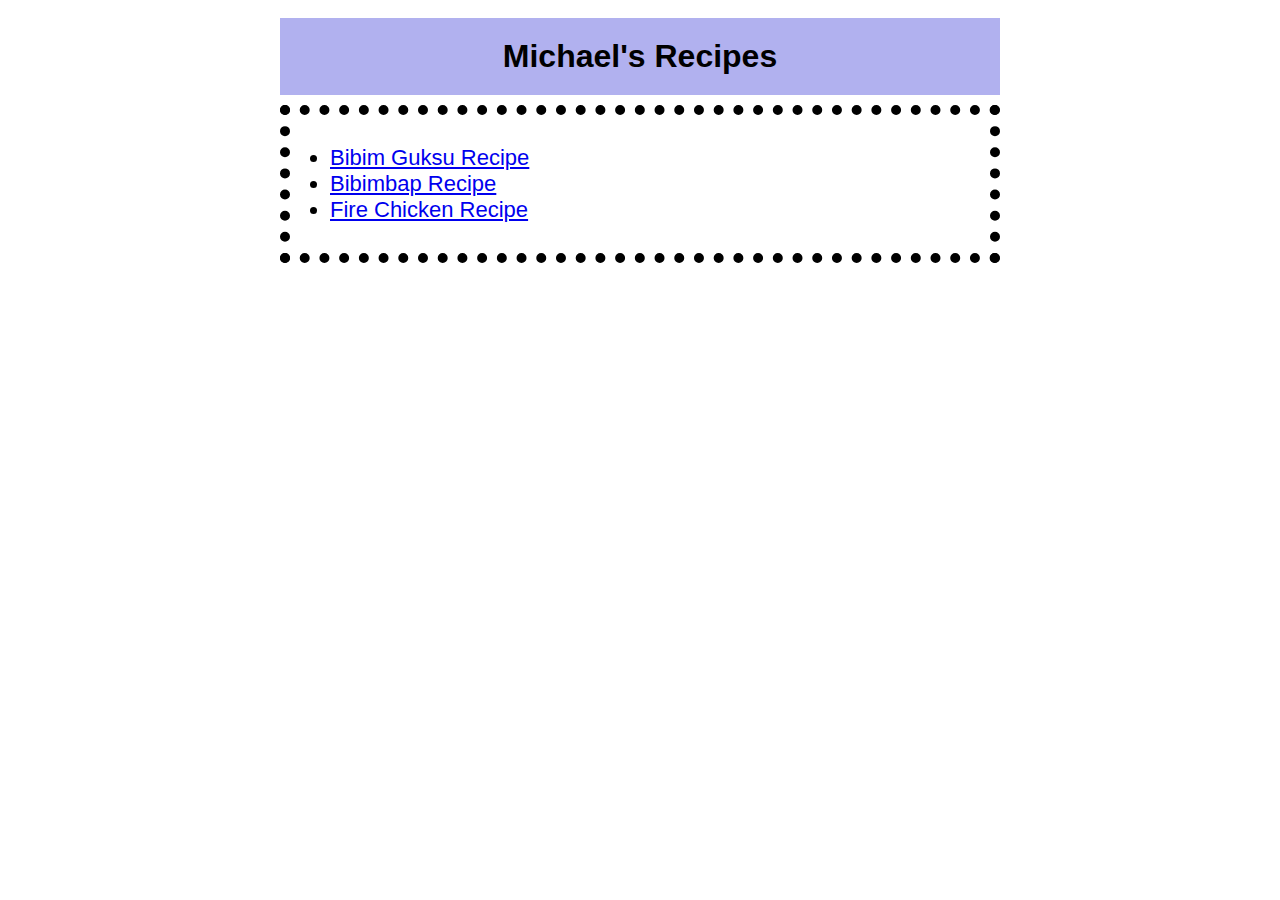
<file: index.html>
<!DOCTYPE html>
<html lang="eng">
    <head>
        <link rel="stylesheet" href="./styles.css">
        <title class="title">Michael's Recipes</title>
        <meta charset="utf-8">
    </head>
    <body>
        <h1>Michael's Recipes</h1>
        <ul class="homepage">
            <li class="li"><a href="./recipes/bibimguksu/bibim-guksu.html" target="_blank" rel="noopener noreferrer">Bibim Guksu Recipe</a></li>
            <li class="li"><a href="./recipes/bibimbap/bibimbap.html" target="_blank" rel="noopener noreferrer">Bibimbap Recipe</a></li>
            <li class="li"><a href="./recipes/fire-chicken/fire-chicken.html" target="_blank" rel="noopener noreferrer">Fire Chicken Recipe</a></li>
        </ul>
    </body>
</html>
</file>
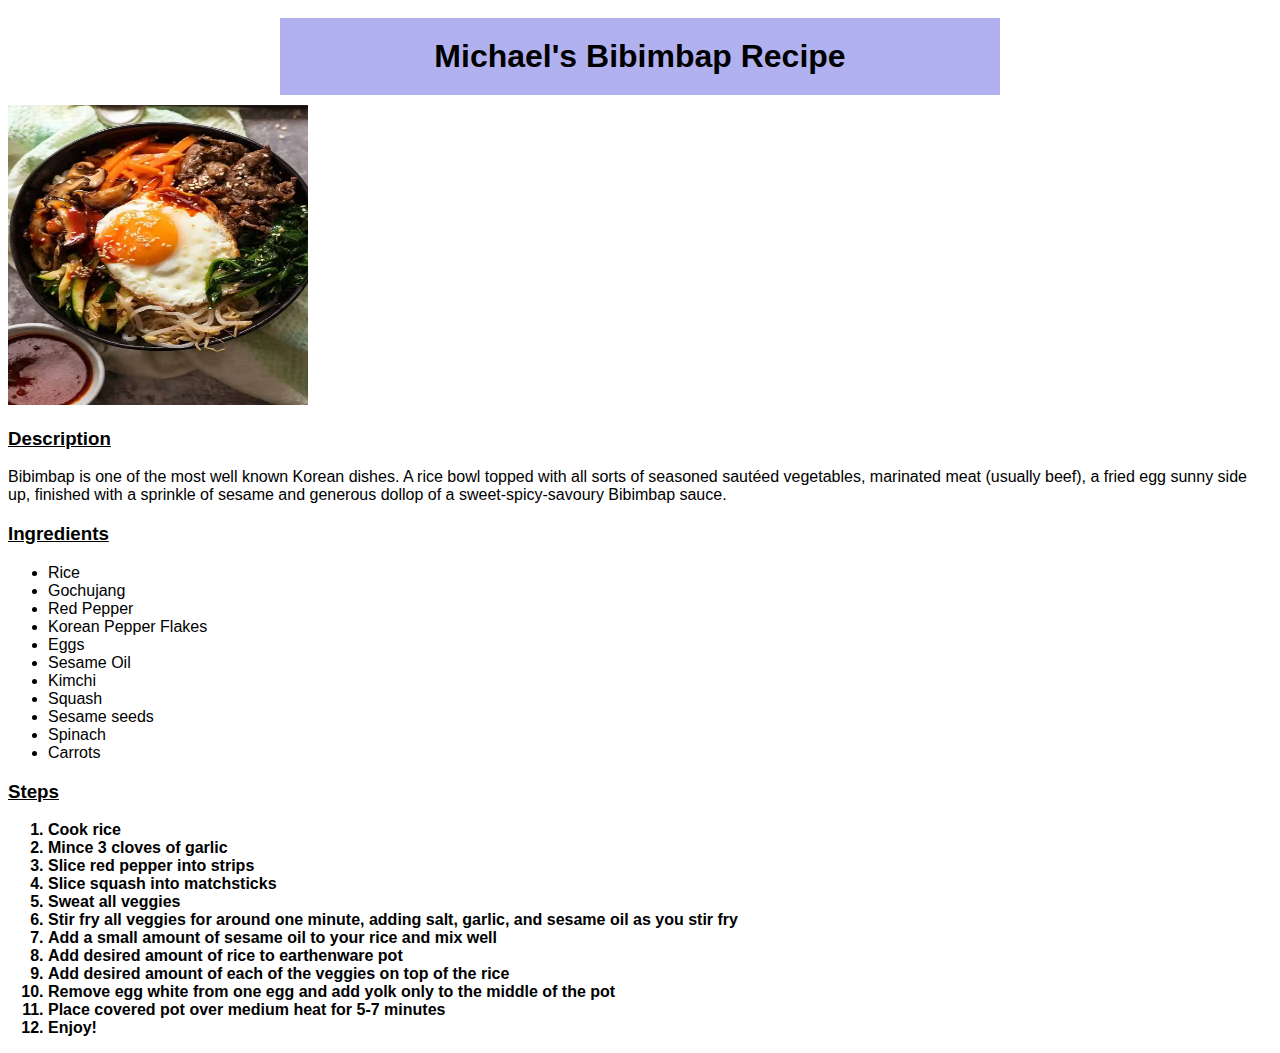
<file: recipes/bibimbap/bibimbap.html>
<!DOCTYPE html>
<html lang="eng">
    <head>
        <title>Bibimbap</title>
        <meta charset="utf-8">
        <link rel="stylesheet" href="../../styles.css">
    </head>
    <body>
        <h1>Michael's Bibimbap Recipe</h1>
        <img src="./img/Bibimbap.jpeg" alt="Bibimbap" height="300" width="300">
        <h3>Description</h3>
        <p>Bibimbap is one of the most well known Korean dishes. A rice bowl topped with all sorts of seasoned sautéed vegetables, marinated meat (usually beef), a fried egg sunny side up, finished with a sprinkle of sesame and generous dollop of a sweet-spicy-savoury Bibimbap sauce.</p>
        <h3>Ingredients</h3>
        <ul>
            <li>Rice</li>
            <li>Gochujang</li>
            <li>Red Pepper</li>
            <li>Korean Pepper Flakes</li>
            <li>Eggs</li>
            <li>Sesame Oil</li>
            <li>Kimchi</li>
            <li>Squash</li>
            <li>Sesame seeds</li>
            <li>Spinach</li>
            <li>Carrots</li>
        </ul>
        <h3>Steps</h3>
        <ol>
            <li>Cook rice</li>
            <li>Mince 3 cloves of garlic</li>
            <li>Slice red pepper into strips</li>
            <li>Slice squash into matchsticks</li>
            <li>Sweat all veggies</li>
            <li>Stir fry all veggies for around one minute, adding salt, garlic, and sesame oil as you stir fry</li>
            <li>Add a small amount of sesame oil to your rice and mix well</li>
            <li>Add desired amount of rice to earthenware pot</li>
            <li>Add desired amount of each of the veggies on top of the rice</li>
            <li>Remove egg white from one egg and add yolk only to the middle of the pot</li>
            <li>Place covered pot over medium heat for 5-7 minutes</li>
            <li>Enjoy!</li>
        </ol>
    </body>
</html>
</file>
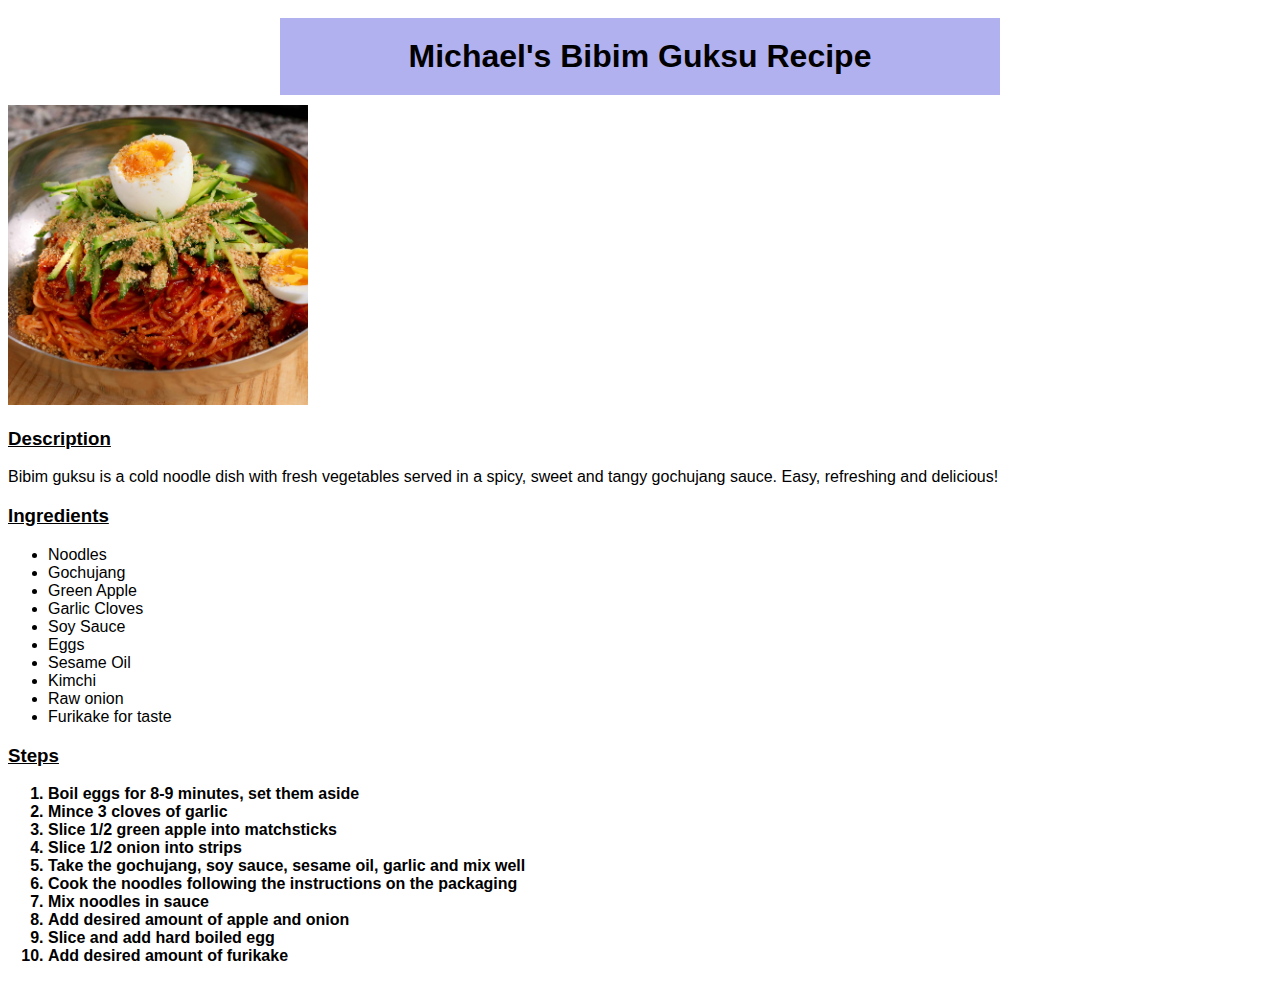
<file: recipes/bibimguksu/bibim-guksu.html>
<!DOCTYPE html>
<html lang="eng">
    <head>
        <title>Bibim Guksu</title>
        <meta charset="utf-8">
        <link rel="stylesheet" href="../../styles.css">
    </head>
    <body>
        <h1>Michael's Bibim Guksu Recipe</h1>
        <img src="./img/bibimguksu.jpeg" alt="Bibimguksi" height="300" width="300">
        <h3>Description</h3>
        <p>Bibim guksu is a cold noodle dish with fresh vegetables served in a spicy, sweet and tangy gochujang sauce. Easy, refreshing and delicious!</p>
        <h3>Ingredients</h3>
        <ul>
            <li>Noodles</li>
            <li>Gochujang</li>
            <li>Green Apple</li>
            <li>Garlic Cloves</li>
            <li>Soy Sauce</li>
            <li>Eggs</li>
            <li>Sesame Oil</li>
            <li>Kimchi</li>
            <li>Raw onion</li>
            <li>Furikake for taste</li>
        </ul>
        <h3>Steps</h3>
        <ol>
            <li>Boil eggs for 8-9 minutes, set them aside</li>
            <li>Mince 3 cloves of garlic</li>
            <li>Slice 1/2 green apple into matchsticks</li>
            <li>Slice 1/2 onion into strips</li>
            <li>Take the gochujang, soy sauce, sesame oil, garlic and mix well</li>
            <li>Cook the noodles following the instructions on the packaging</li>
            <li>Mix noodles in sauce</li>
            <li>Add desired amount of apple and onion</li>
            <li>Slice and add hard boiled egg</li>
            <li>Add desired amount of furikake</li>
        </ol>
    </body>
</html>
</file>
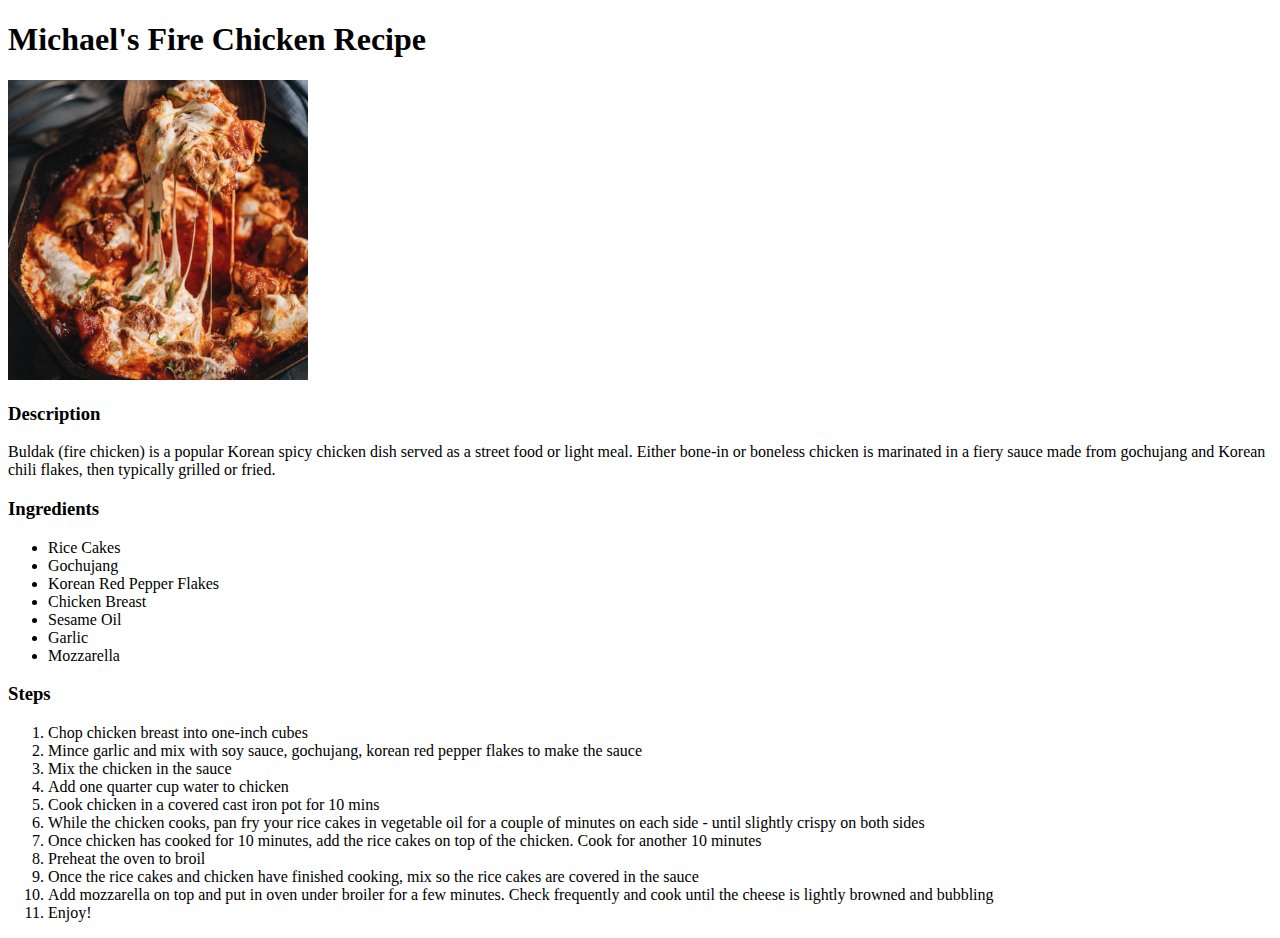
<file: recipes/fire-chicken/fire-chicken.html>
<!DOCTYPE html>
<html lang="eng">
    <head>
        <title>Fire Chicken</title>
        <meta charset="utf-8">
    </head>
    <body>
        <h1>Michael's Fire Chicken Recipe</h1>
        <img src="./img/Fire-Chicken.jpeg" alt="Fire Chicken" height="300" width="300">
        <h3>Description</h3>
        <p>Buldak (fire chicken) is a popular Korean spicy chicken dish served as a street food or light meal. Either bone-in or boneless chicken is marinated in a fiery sauce made from gochujang and Korean chili flakes, then typically grilled or fried.</p>
        <h3>Ingredients</h3>
        <ul>
            <li>Rice Cakes</li>
            <li>Gochujang</li>
            <li>Korean Red Pepper Flakes</li>
            <li>Chicken Breast</li>
            <li>Sesame Oil</li>
            <li>Garlic</li>
            <li>Mozzarella</li>
        </ul>
        <h3>Steps</h3>
        <ol>
            <li>Chop chicken breast into one-inch cubes</li>
            <li>Mince garlic and mix with soy sauce, gochujang, korean red pepper flakes to make the sauce</li>
            <li>Mix the chicken in the sauce</li>
            <li>Add one quarter cup water to chicken</li>
            <li>Cook chicken in a covered cast iron pot for 10 mins</li>
            <li>While the chicken cooks, pan fry your rice cakes in vegetable oil for a couple of minutes on each side - until slightly crispy on both sides</li>
            <li>Once chicken has cooked for 10 minutes, add the rice cakes on top of the chicken. Cook for another 10 minutes</li>
            <li>Preheat the oven to broil</li>
            <li>Once the rice cakes and chicken have finished cooking, mix so the rice cakes are covered in the sauce</li>
            <li>Add mozzarella on top and put in oven under broiler for a few minutes. Check frequently and cook until the cheese is lightly browned and bubbling</li>
            <li>Enjoy!</li>
        </ol>
    </body>
</html>
</file>
<file: styles.css>
* {
    font-family: 'Trebuchet MS', 'Lucida Sans Unicode', 'Lucida Grande', 'Lucida Sans', Arial, sans-serif;
    box-sizing: border-box;
}

h1 {
    background-color: rgb(177, 177, 239);
    color: black;
    padding: 20px;
    width: 740px;
    margin: 0 auto;
    text-align: center;
    border-style: solid;
    border-color: white;
    border-width: 10px;
}

ul.homepage {
    font-size: 22px;
    color: black;
    width: 720px;
    margin: 0 auto;
    border-width: 10px;
    border-color: black;
    border-style: dotted;
    padding-top: 30px;
    padding-bottom: 30px;
}

ol {
    font-weight: 600;
}

h3 {
    text-decoration: underline;
}
</file>
